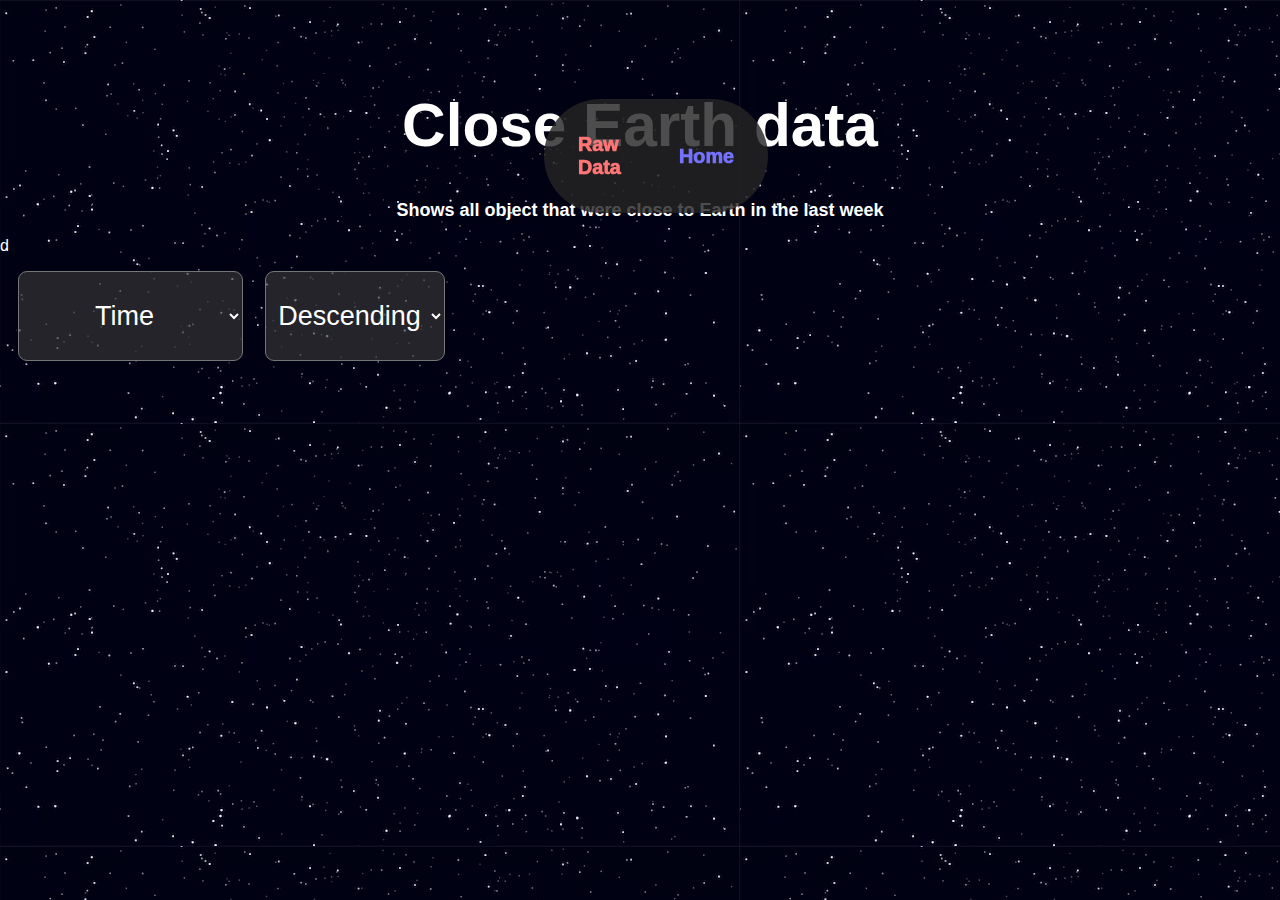
<file: index.html>
<!DOCTYPE html>
<html lang="en">
<head>
    <meta charset="UTF-8">
    <meta name="viewport" content="width=device-width, initial-scale=1.0">
    <title>?</title>
</head>
<link rel="stylesheet" href="style.css">
<script src="script.js"></script>
<script src="moment.js"></script>
<body>
    <div id="navbar"><a class="link" href="other.html">Raw Data</a><a class="link2" href="index.html">Home</a></div>
    <h1 id="headl">Close Earth data</h1>
    <h2 id="head2">Shows all object that were close to Earth in the last week</h2>
    <div id="stats">
        <p>d</p>
    </div>
    <div>
    
        <select name="sortBy" id="sortBy">
            <option value="time">Time</option>
            <option value="size">Size</option>
            <option value="speed">Speed</option>
            <option value="magnitude">Magnitude</option>
            <option value="missDistance">Miss distance</option>
        </select> 
        <select name="lowOrHigh" id="lowOrHigh">
            <option value="descending">Descending</option>
            <option value="ascending">Ascending</option>
        </select>
    </div>
    <div id="container"></div>
</body>
</html>
</file>
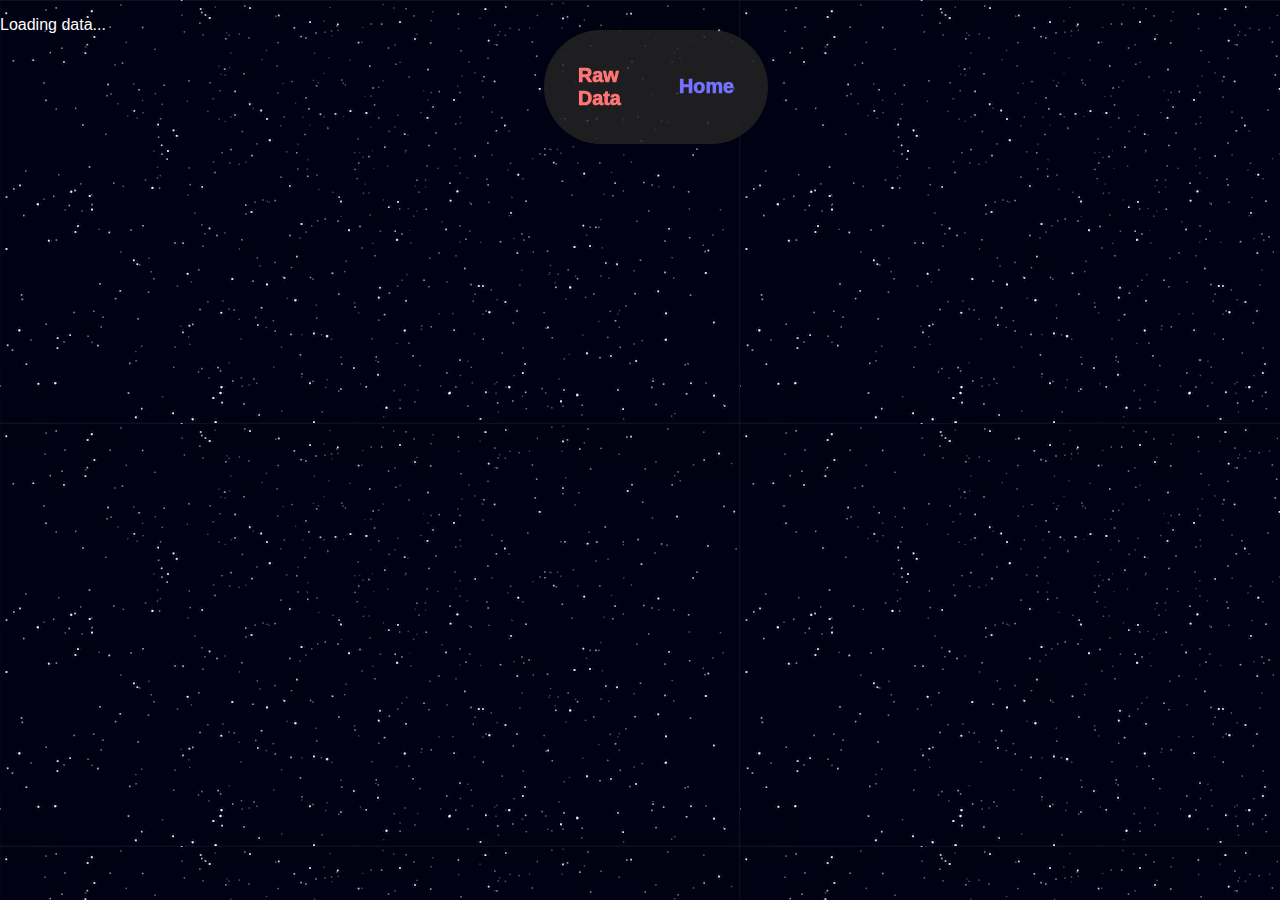
<file: other.html>
<!DOCTYPE html>
<html lang="en">
<head>
    <meta charset="UTF-8">
    <meta name="viewport" content="width=device-width, initial-scale=1.0">
    <title>Raw Data</title>
</head>
<link rel="stylesheet" href="other.css">
<script src="other.js"></script>
<body>
    <div id="navbar"><a class="link" href="other.html">Raw Data</a><a class="link2" href="index.html">Home</a></div>
    <p id="container">Loading data...</p>
</body>
</html>
</file>
<file: style.css>
body {
    background-color: rgb(36, 36, 36);
    color: white;
    font-family: sans-serif;
    background-image: url(./images/space-backround.avif);
    margin: 0;
    padding: 0;
    cursor:  url(./images/cursor-final.png), pointer;


}
#headl{
    text-align: center;
    font-size: 6.7vh;
    margin-top: 10vh;

}
#head2{
    text-align: center;
    font-size: 2vh;
}
#sortP{
    font-size: 3.5vh;
    text-align: left;
    margin-left: 2vh;
    margin-bottom: 2vh;
}
#sortBy{
    width: 25vh;
    height: 10vh;
    background-color: #363636a8;
    color: white;
    border-radius: 1vh;
    text-align: center;
    font-size: 3vh;
    margin-bottom: 2vh;
    margin-left: 2vh;
    cursor:  url(./images/cursor-final.png), pointer;


}
#lowOrHigh{
    width: 20vh;
    height: 10vh;
    background-color: #363636a8;
    color: white;
    border-radius: 1vh;
    text-align: center;
    font-size: 3vh;
    gap: 1vh;
    margin-bottom: 2vh;
    margin-left: 2vh;
    cursor:  url(./images/cursor-final.png), pointer;

}
#sortBy:hover{
    transform: scale(1.1);
}
#lowOrHigh:hover{
    transform: scale(1.1);

}
#container {
    place-content: center;
    display: flex;
    width: 100%;
    grid-template-columns: repeat(4, 1fr);
    gap: 2.2em;
    flex-wrap: wrap;
}

.card{
    padding: 1vh;
    border-radius: 1vh;
    background-color: #36363688;
    display: grid;
    width: 20em;
    grid-template-columns: repeat(3, 1fr);
    grid-template-rows: 6fr repeat(8, 0.7fr);
    grid-template-areas: 
    "image image image"
    "title time time"
    "distance distance distance"
    "kmh kmh kmh"
    "size size size"
    "magnitude magnitude magnitude"
    "hazardous hazardous hazardous"
    "planet planet planet"
    "id id id";

}
.card:hover{
    transform: scale(1.1);
    outline-style:solid;
    outline-color: #888888c7;
    outline-width: 1vh;
}
.card.small{
    grid-template-columns: repeat(3, 1fr);
    grid-template-rows: 6fr repeat(1, 0.7fr);
    grid-template-areas: 
    "image image image"
    "title time time";
    height: min-content;
}
.card-image {
    grid-area: image;
    width: 100%;
}
.card-title {
    grid-area: title;
}
.card-time {
    grid-area: time;
}
.card-distance{
    grid-area: distance;
}
.card-kmh{
    grid-area: kmh;
}
.card-size{
    grid-area: size;
}
.card-magnitude{
    grid-area: magnitude;
}
.card-hazardous{
    grid-area: hazardous;
}
.card-planet{
    grid-area: planet;
}
.card.small .card-extra{
    display: none !important;
}
.card-id{
    grid-area: id;
}
#navbar{
    position: fixed;    
    display: flex;
    width: 15%;
    margin-left: 42.5%;
    align-items: center;
    justify-content: center;
    padding: 1em;
    border-radius: 7vh;
    background-color: #252525d0;
    z-index: 1;
    margin-top: 1vh;
    cursor:  url(./images/cursor-final.png), pointer;

}
.link{
    padding: 2vh;
    text-decoration: none;
    font-size: 2.2vh;
    color: #ff7575;
    font-weight: 1000; 
    cursor:  url(./images/cursor-final.png), pointer;

}
.link2{
    padding: 2vh;
    text-decoration: none;
    font-size: 2.2vh;
    color: #7471ff;
    font-weight: 1000; 
    cursor:  url(./images/cursor-final.png), pointer;

}
.link:hover{
    transform: scale(1.4);
}
.link2:hover{
    transform: scale(1.4);
}
#statsP{
    font-size: 3vh;
    font-weight: 600;
    margin-left: 2%;
}
</file>
<file: other.css>
body {
    background-color: rgb(36, 36, 36);
    color: white;
    font-family: sans-serif;
    background-image: url(./images/space-backround.avif);
    margin: 0;
    padding: 0;
    cursor:  url(./images/cursor-final.png), pointer;
}
#navbar{
    margin-top: 1.5vh;
    position: fixed;    
    display: flex;
    width: 15%;
    margin-left: 42.5%;
    align-items: center;
    justify-content: center;
    padding: 1em;
    border-radius: 7vh;
    background-color: #252525d0;
    z-index: 1;
    cursor:  url(./images/cursor-final.png), pointer;
    
}
.link{
    padding: 2vh;
    text-decoration: none;
    font-size: 2.2vh;
    color: #ff7575;
    font-weight: 1000; 
    cursor:  url(./images/cursor-final.png), pointer;

}
.link2{
    padding: 2vh;
    text-decoration: none;
    font-size: 2.2vh;
    color: #7471ff;
    font-weight: 1000; 
    cursor:  url(./images/cursor-final.png), pointer;

}
.link:hover{
    transform: scale(1.4);
}
.link2:hover{
    transform: scale(1.4);
}
</file>
